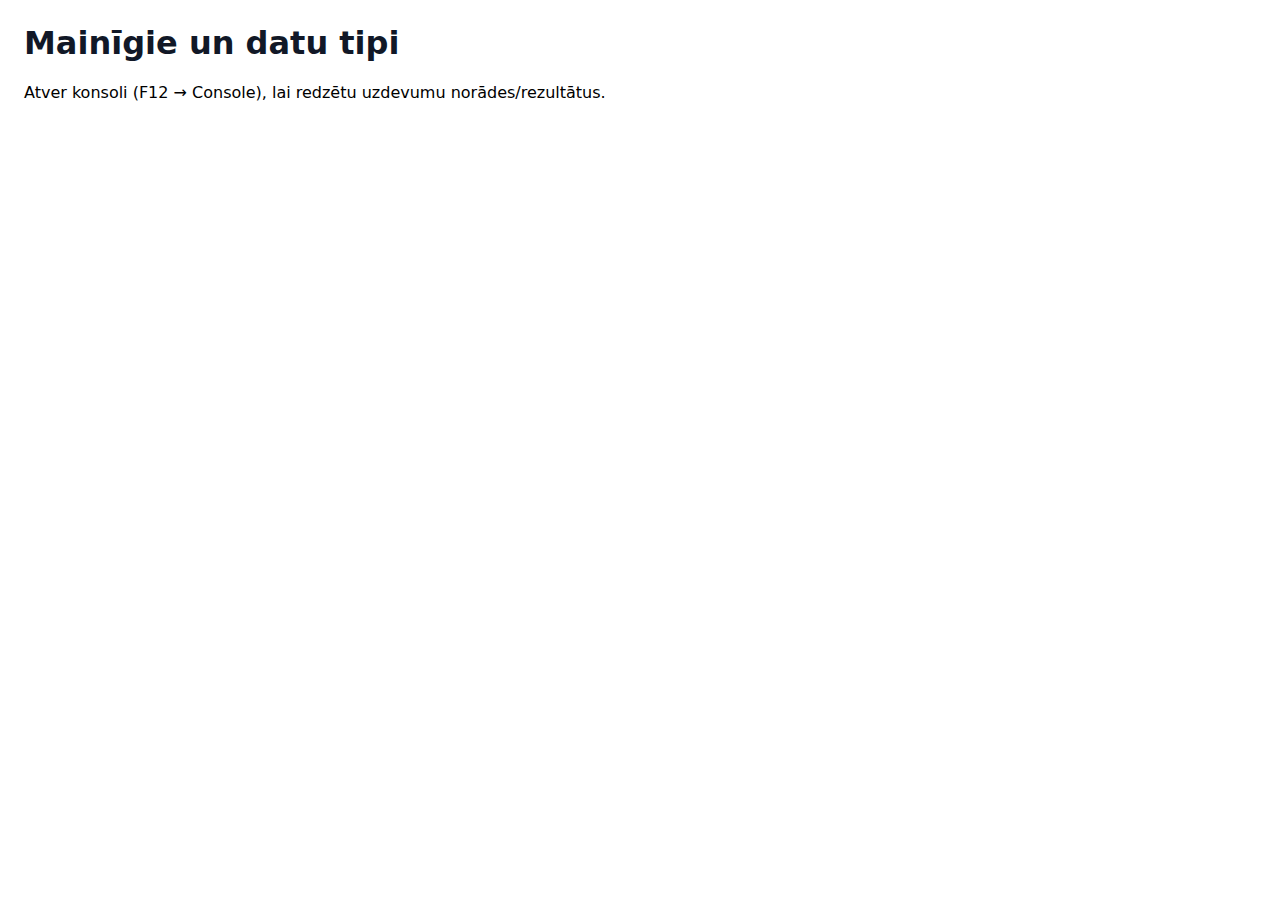
<file: course/2.Mainigie_un_datu_tipi/index.html>
<!DOCTYPE html>
<html lang="lv">
  <head>
    <meta charset="UTF-8" />
    <title>Mainīgie un datu tipi</title>
    <link rel="stylesheet" href="style.css" />
  </head>
  <body>
    <h1>Mainīgie un datu tipi</h1>
    <p>
      Atver konsoli (F12 → Console), lai redzētu uzdevumu norādes/rezultātus.
    </p>

    <script src="script.js"></script>
  </body>
</html>
</file>
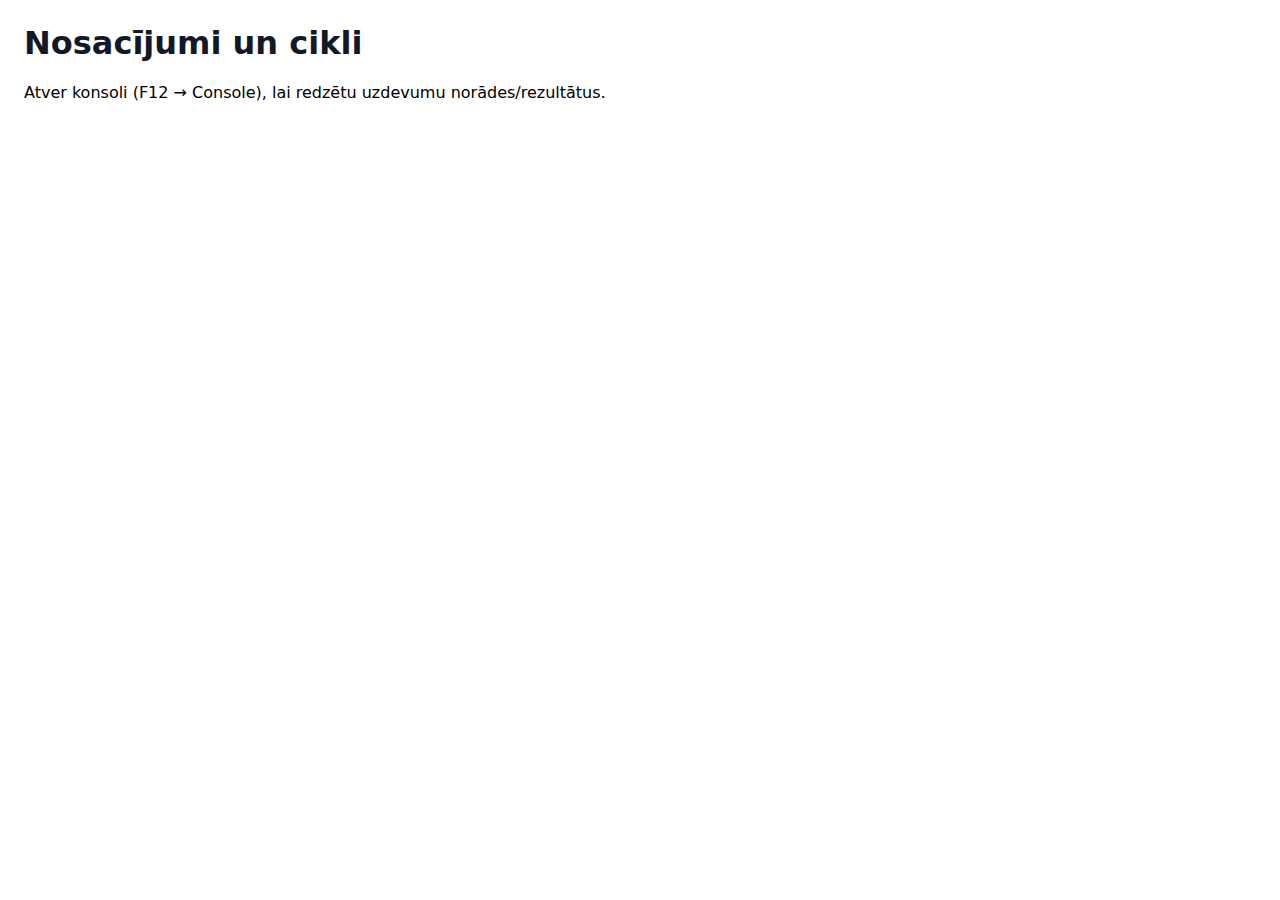
<file: course/3.Nosacijumi_un_cikli/index.html>
<!DOCTYPE html>
<html lang="lv">
  <head>
    <meta charset="UTF-8" />
    <title>Nosacījumi un cikli</title>
    <link rel="stylesheet" href="style.css" />
  </head>
  <body>
    <h1>Nosacījumi un cikli</h1>
    <p>
      Atver konsoli (F12 → Console), lai redzētu uzdevumu norādes/rezultātus.
    </p>

    <script src="script.js"></script>
  </body>
</html>
</file>
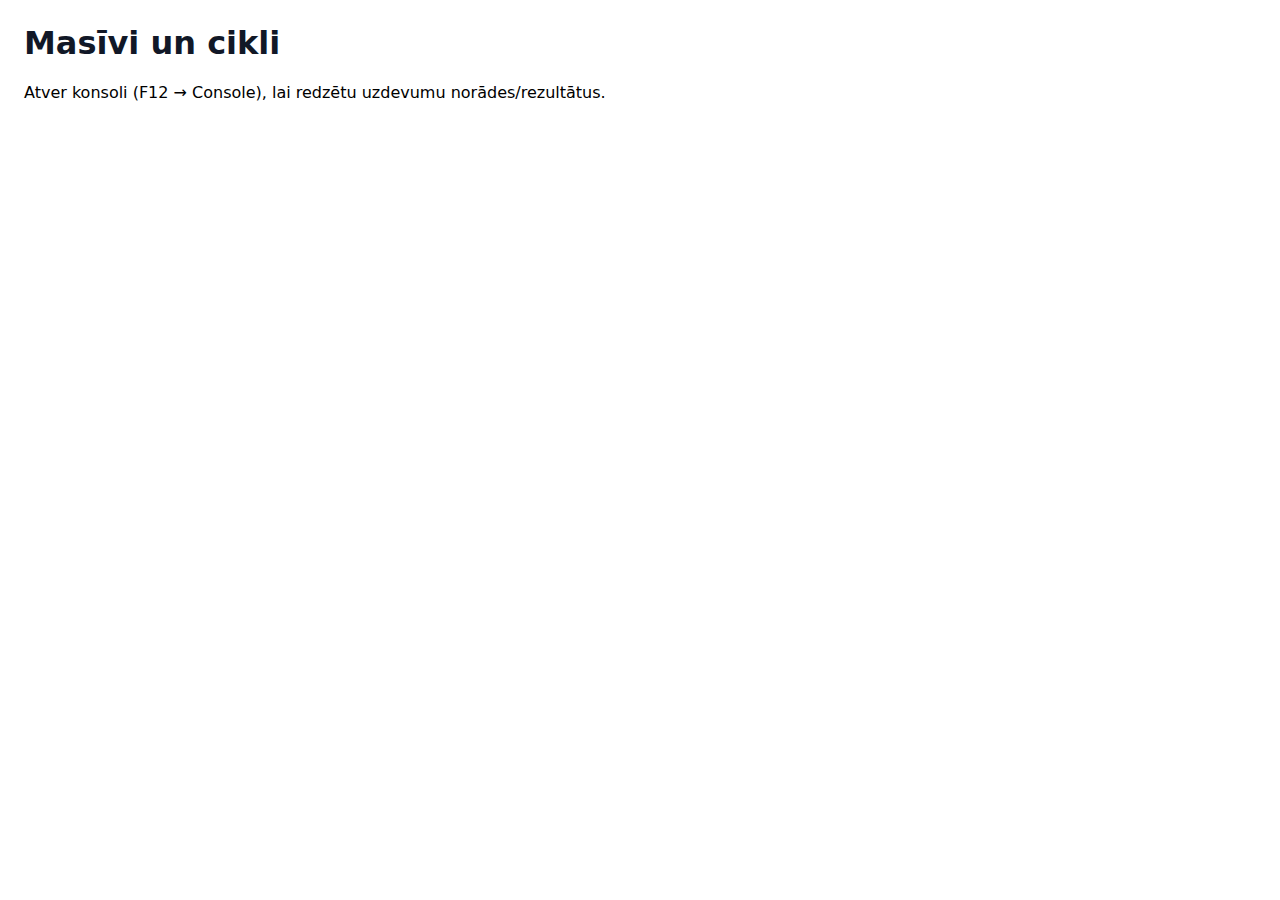
<file: course/4.Saraksti_un_cikli/index.html>
<!DOCTYPE html>
<html lang="lv">
  <head>
    <meta charset="UTF-8" />
    <title>Masīvi un cikli</title>
    <link rel="stylesheet" href="style.css" />
  </head>
  <body>
    <h1>Masīvi un cikli</h1>
    <p>
      Atver konsoli (F12 → Console), lai redzētu uzdevumu norādes/rezultātus.
    </p>

    <script src="script.js"></script>
  </body>
</html>
</file>
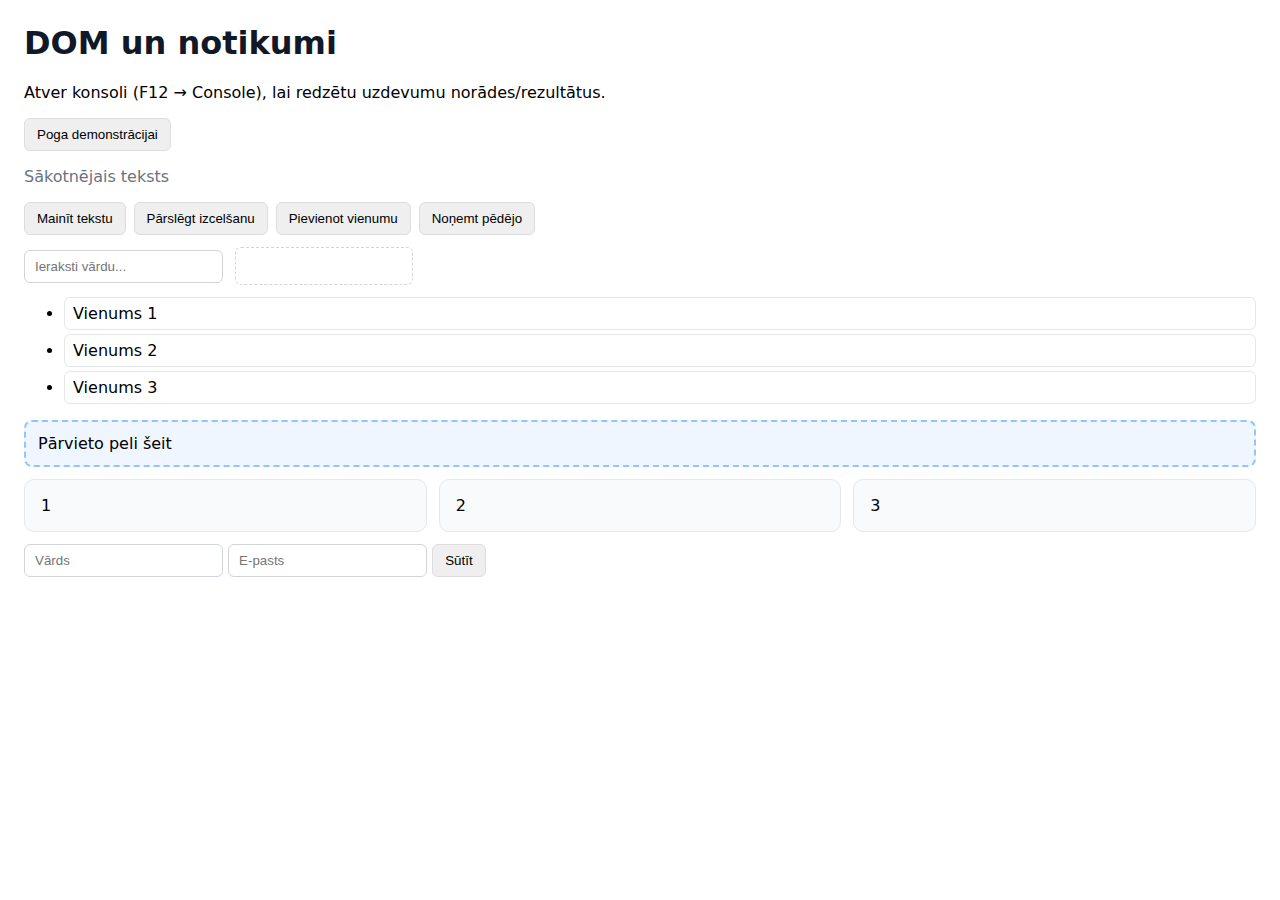
<file: course/5.DOM_un_notikumi/index.html>
<!DOCTYPE html>
<html lang="lv">
  <head>
    <meta charset="UTF-8" />
    <title>DOM un notikumi</title>
    <link rel="stylesheet" href="style.css" />
  </head>
  <body>
    <h1>DOM un notikumi</h1>
    <p>
      Atver konsoli (F12 → Console), lai redzētu uzdevumu norādes/rezultātus.
    </p>

    <button id="demoBtn">Poga demonstrācijai</button>

    <p id="atsauksme" class="muted">Sākotnējais teksts</p>

    <section id="ui">
      <button id="btnText">Mainīt tekstu</button>
      <button id="btnToggle">Pārslēgt izcelšanu</button>
      <button id="btnAdd">Pievienot vienumu</button>
      <button id="btnRemove">Noņemt pēdējo</button>
    </section>

    <div class="row">
      <input id="ievade" placeholder="Ieraksti vārdu..." />
      <div id="output" class="output"></div>
    </div>

    <ul id="saraksts" class="items">
      <li class="item">Vienums 1</li>
      <li class="item">Vienums 2</li>
      <li class="item">Vienums 3</li>
    </ul>

    <div id="hoverZona" class="hover-zone" tabindex="0">Pārvieto peli šeit</div>

    <section id="kartinu-konteiners" class="cards">
      <div class="card">1</div>
      <div class="card">2</div>
      <div class="card">3</div>
    </section>

    <form id="forma">
      <input id="vards" placeholder="Vārds" />
      <input id="epasts" placeholder="E-pasts" />
      <button type="submit">Sūtīt</button>
    </form>

    <script src="script.js"></script>
  </body>
</html>
</file>
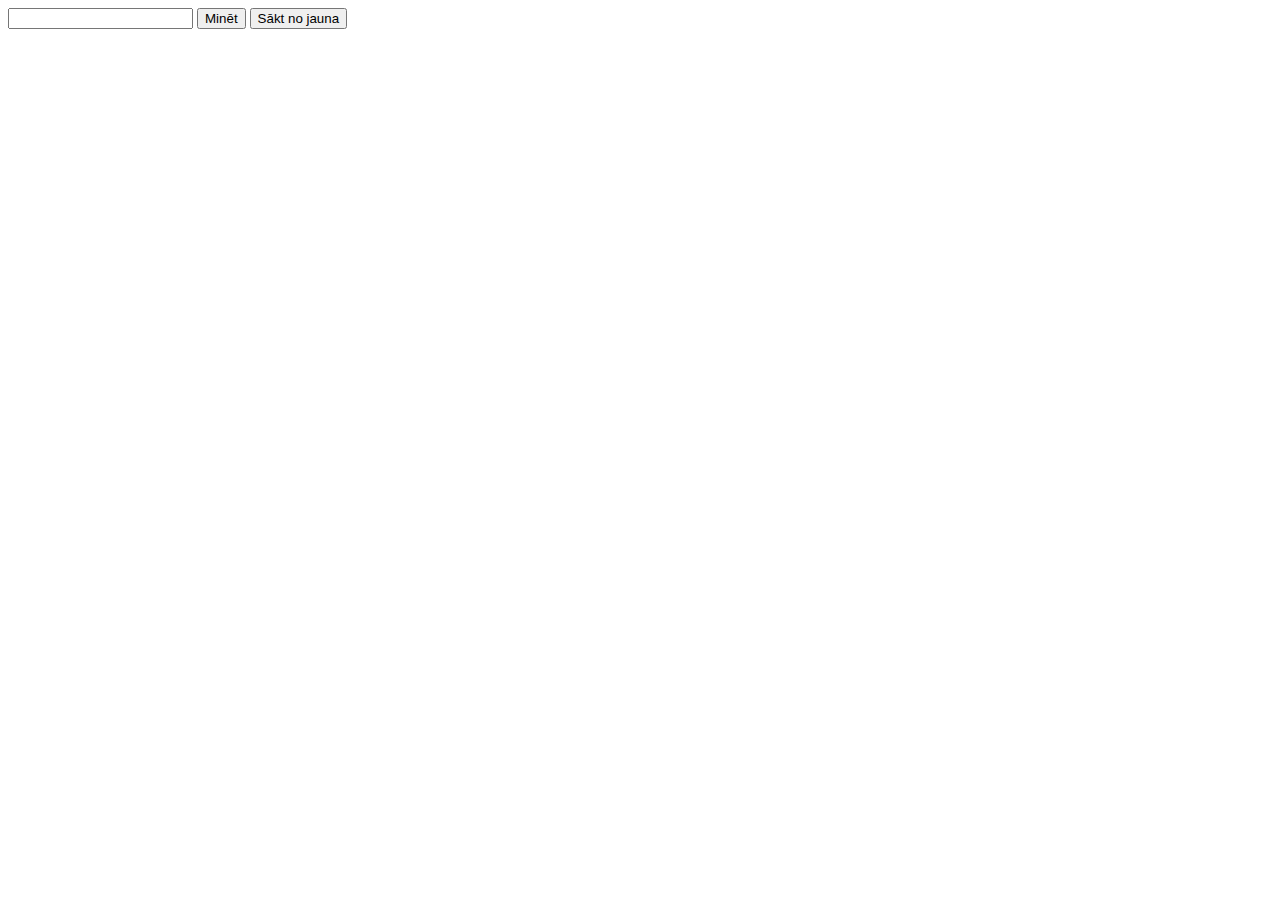
<file: solutions/6.Gala_projekta_ievads/index.html>
<!DOCTYPE html>
<html lang="en">
  <head>
    <meta charset="UTF-8" />
    <meta name="viewport" content="width=device-width, initial-scale=1.0" />
    <title>Skaitļa minēšanas spēle</title>
  </head>
  <body>
    <input type="number" id="ievade" />
    <button id="minet">Minēt</button>
    <button id="sakt">Sākt no jauna</button>
    <p id="izvade"></p>
    <script src="script.js"></script>
  </body>
</html>
</file>
<file: course/2.Mainigie_un_datu_tipi/style.css>
body { font-family: system-ui, Arial, sans-serif; margin: 24px; }
h1 { color: #111827; }
button { padding: 8px 12px; border: 1px solid #ddd; border-radius: 6px; cursor: pointer; }
button:hover { background: #f3f4f6; }
</file>
<file: course/3.Nosacijumi_un_cikli/style.css>
body { font-family: system-ui, Arial, sans-serif; margin: 24px; }
h1 { color: #111827; }
button { padding: 8px 12px; border: 1px solid #ddd; border-radius: 6px; cursor: pointer; }
button:hover { background: #f3f4f6; }
</file>
<file: course/4.Saraksti_un_cikli/style.css>
body { font-family: system-ui, Arial, sans-serif; margin: 24px; }
h1 { color: #111827; }
button { padding: 8px 12px; border: 1px solid #ddd; border-radius: 6px; cursor: pointer; }
button:hover { background: #f3f4f6; }
</file>
<file: course/5.DOM_un_notikumi/style.css>
body {
  font-family: system-ui, Arial, sans-serif;
  margin: 24px;
}
h1 {
  color: #111827;
}
button {
  padding: 8px 12px;
  border: 1px solid #ddd;
  border-radius: 6px;
  cursor: pointer;
}
button:hover {
  background: #f3f4f6;
}

.muted {
  color: #6b7280;
}
#ui {
  display: flex;
  gap: 8px;
  margin: 12px 0;
  flex-wrap: wrap;
}
.row {
  display: flex;
  gap: 12px;
  align-items: center;
  margin: 12px 0;
}
input {
  padding: 8px 10px;
  border: 1px solid #d1d5db;
  border-radius: 6px;
}
.output {
  min-width: 160px;
  min-height: 24px;
  border: 1px dashed #d1d5db;
  padding: 6px 8px;
  border-radius: 6px;
}
.items {
  margin-top: 12px;
}
.item {
  padding: 6px 8px;
  border: 1px solid #e5e7eb;
  border-radius: 6px;
  margin: 4px 0;
}
.hover-zone {
  margin-top: 12px;
  padding: 12px;
  border: 2px dashed #93c5fd;
  border-radius: 8px;
  background: #eff6ff;
}
.cards {
  display: grid;
  grid-template-columns: repeat(auto-fit, minmax(120px, 1fr));
  gap: 12px;
  margin: 12px 0;
}
.card {
  padding: 16px;
  background: #f9fafb;
  border: 1px solid #e5e7eb;
  border-radius: 10px;
}
.highlight {
  background: #fde68a;
}
</file>
